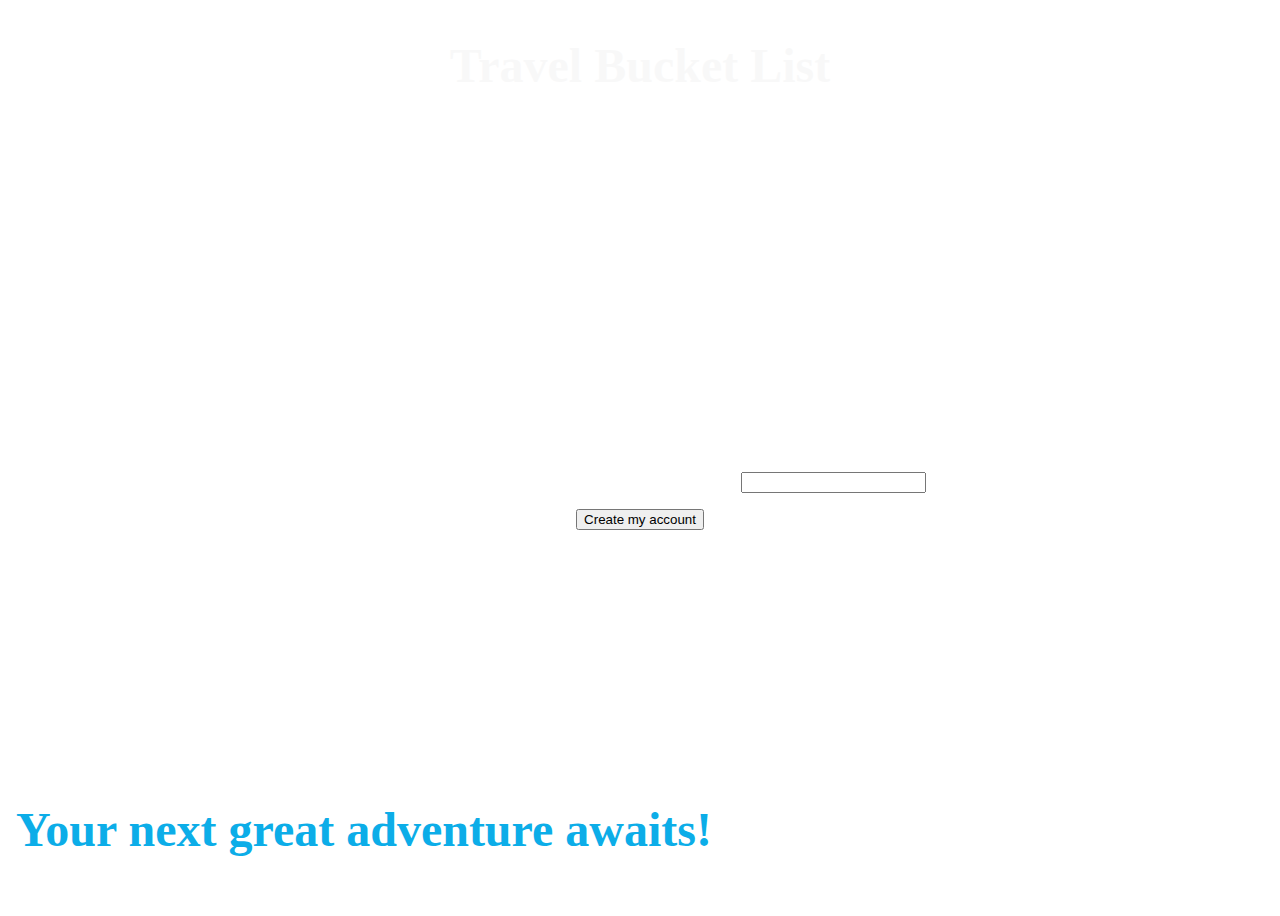
<file: index.html>
<!DOCTYPE html>
<html lang="en">
<head>
    <meta charset="UTF-8">
    <meta name="viewport" content="width=device-width, initial-scale=1.0">
    <title>User log in Page</title>
    <link rel="stylesheet" href="index.css">
    <script src="index.js" defer></script>
</head>
<body>
    <div>
        <h1>Travel Bucket List</h1>
        <form id="user_input" action="http://localhost:3000/users" method="post">
            <label id="label">Enter your unique user name:  </label>
            <input id="button"
            type="text" id="user_name" name="user_name">
            <input id="button" type="submit" value = "Create my account">
        </form>
        <h2> Your next great adventure awaits!</h2>
        
    </div>
</body>
</html>
</file>
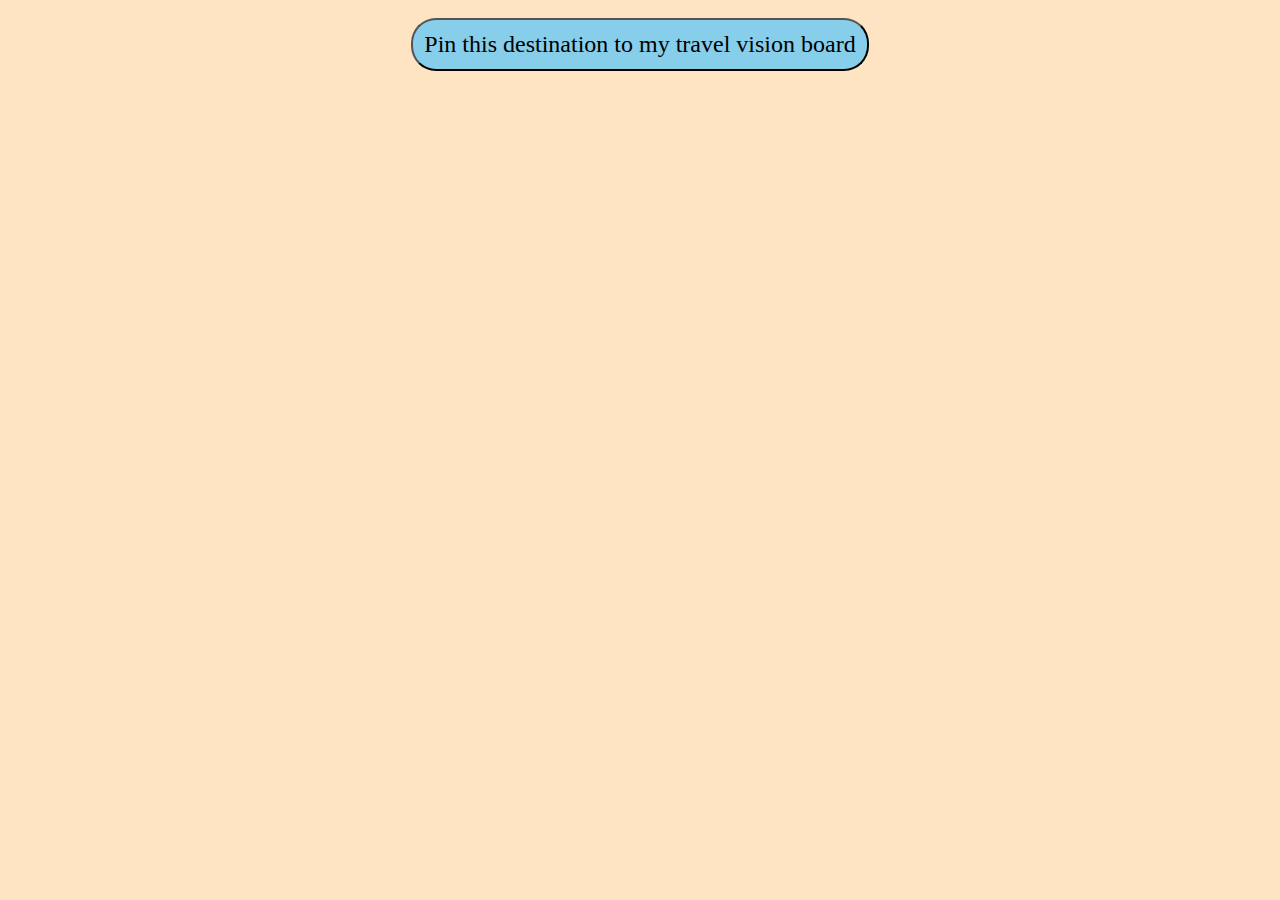
<file: destination.html>
<!DOCTYPE html>
<html lang="en">
<head>
    <meta charset="UTF-8">
    <meta name="viewport" content="width=device-width, initial-scale=1.0">
    <title>Destination Show Page</title>
    <link rel="stylesheet" href="destination.css">
    <script src="destination.js" defer></script>
</head>
<body>
<form action="http://localhost:3000/vision_boards" method="post">
        <input type="hidden" id="user_id" name ="user_id">
        <input type="hidden" id="destination_id" name ="destination_id">
        <input type="submit" value="Pin this destination to my travel vision board">
</form>
</body>
</html>
</file>
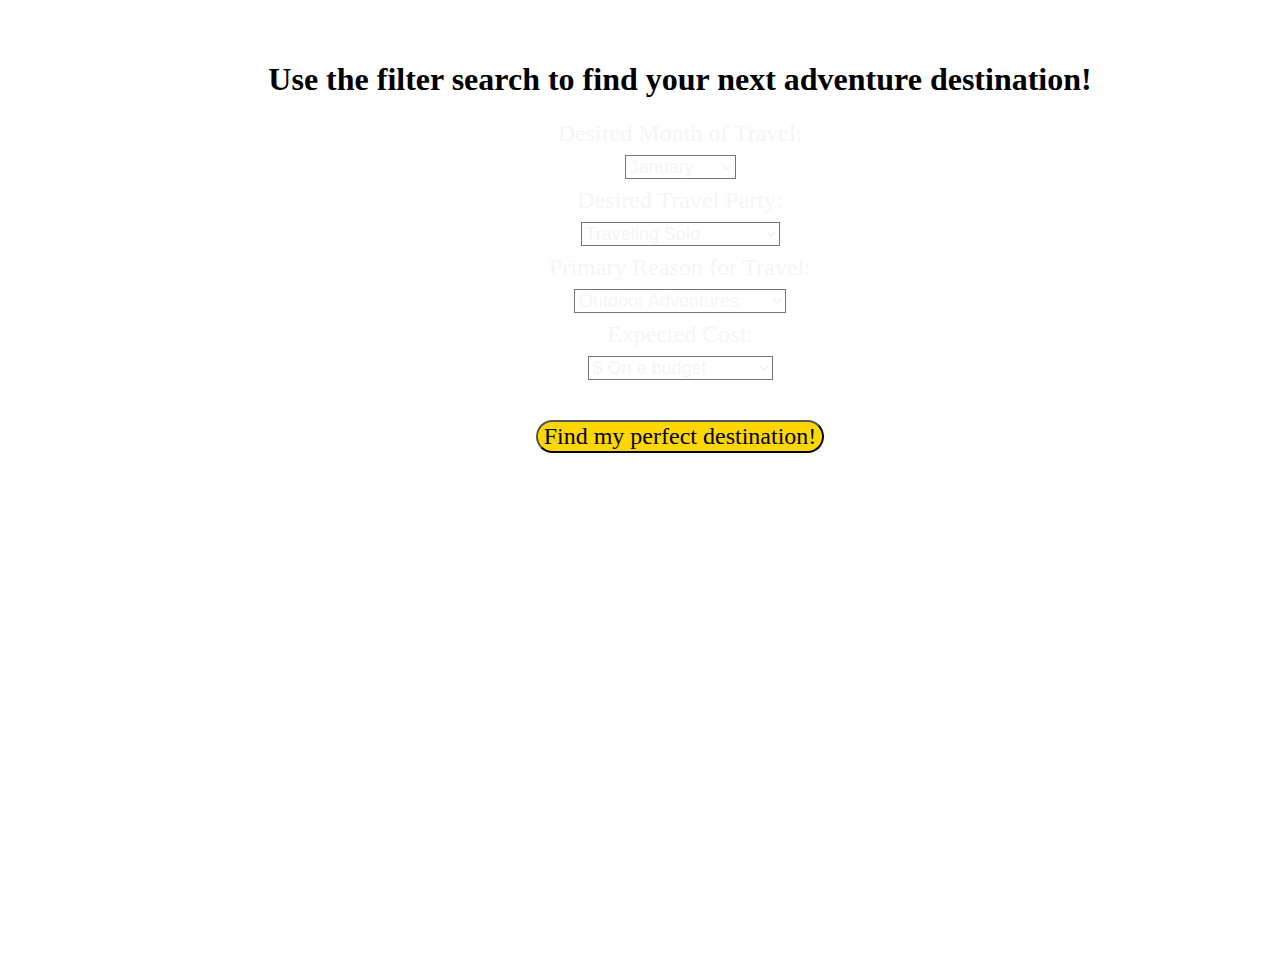
<file: destination_filter.html>
<!DOCTYPE html>
<html lang="en">
<head>
    <meta charset="UTF-8">
    <meta name="viewport" content="width=device-width, initial-scale=1.0">
    <title>Document</title>
    <link rel="stylesheet" href="destination_filter.css">
    <script src="destination_filter.js" defer></script>
</head>
<body>
    <div> 
    <h1> Use the filter search to find your next adventure destination!</h1>
            <form action="http://localhost:3001/destination_filter.html"method="get">
                <label class="tags">Desired Month of Travel:</label>
                <select class="tags" name="month">
                    <option value="January">January</option> 
                    <option value="February">February</option>
                    <option value="March">March</option>
                    <option value="April">April</option>
                    <option value="May">May</option>
                    <option value="June">June</option>
                    <option value="July">July</option>
                    <option value="August">August</option>
                    <option value="September">September</option>
                    <option value="October">October</option>
                    <option value="November">November</option>
                    <option value="December">December</option>
                </select>
                <label class="party">Desired Travel Party:</label>                   
                <select class="party" name="travel_party">
                    <option value="Solo">Traveling Solo</option>
                    <option value="Couple">Traveling as a couple</option>
                    <option value="Family">Traveling as a family</option>
                    <option value="Group">Traveling with a group</option>
                </select>                    
                <label class="reason">Primary Reason for Travel:</label>
                <select class="reason" name="primary_reason">
                    <option value="Outdoor adventures">Outdoor Adventures</option>
                    <option value="Thrill-seeker's paradise">Thrill Seeker's Paradise</option>
                    <option value="Relaxation">Relaxation</option>
                    <option value="Jaw dropping scenery">Jaw Dropping Scenery</option>
                    <option value="Foodies' heaven">Foodies' Heaven </option>
                    <option value="Cultural immersion">Cultural Immersion</option>
                </select>
                <label class="cost">Expected Cost:</label>
                <select class="cost" name="cost">
                    <option value="$">$ On a budget</option>
                    <option value="$$">$$ Mid Range</option>
                    <option value="$$$">$$$ Luxury Vacation</option>
                <select>
                <input type="hidden" id="user_id" name="user_id" value="">
                <input type="submit" value = "Find my perfect destination!">
            </form>
    </div>
</body>
</html>
</file>
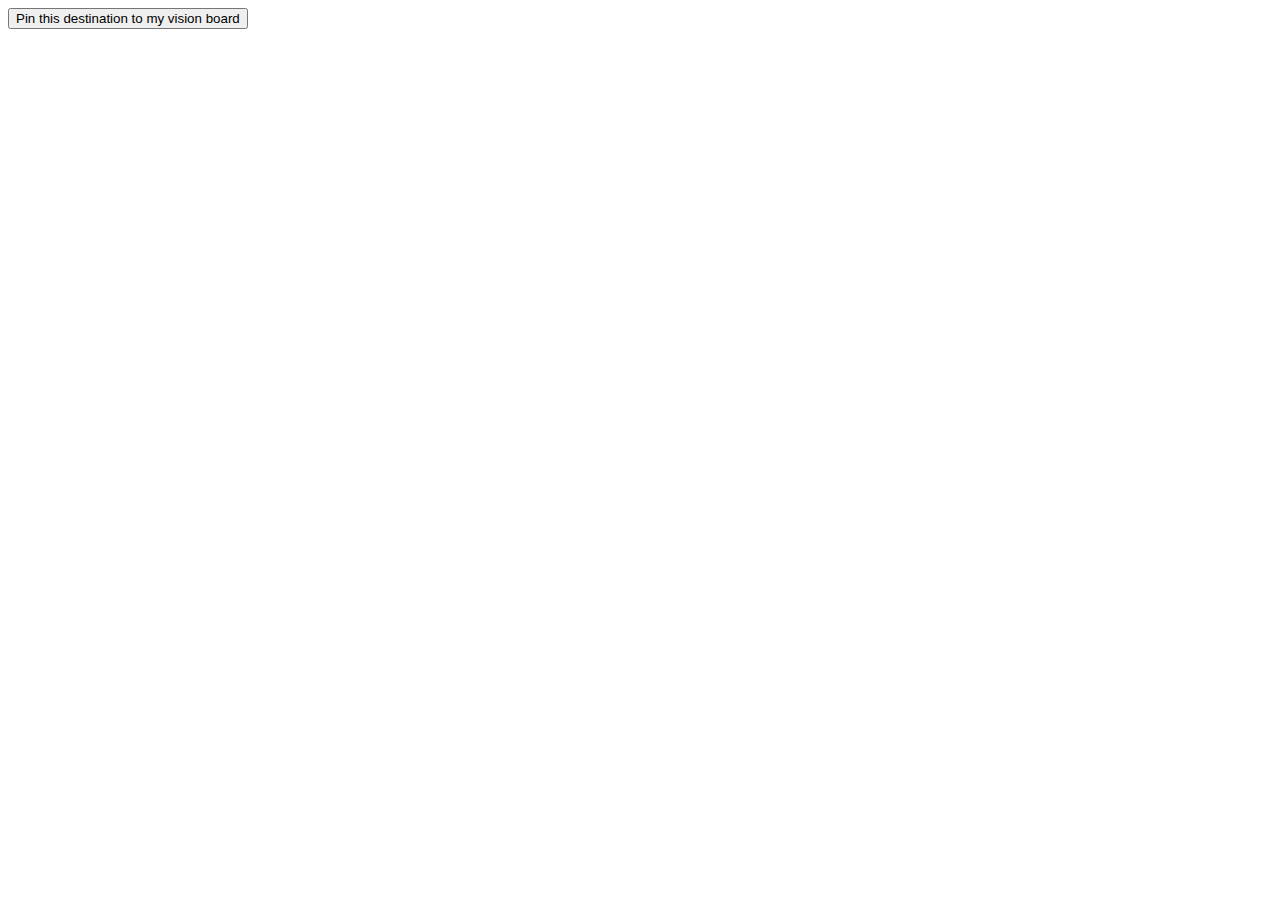
<file: show.html>
<!DOCTYPE html>
<html lang="en">
<head>
    <meta charset="UTF-8">
    <meta name="viewport" content="width=device-width, initial-scale=1.0">
    <title>Destination Show Page</title>
    <script src="show.js" defer></script>
</head>
<body>
    <form action="http://localhost:3000/vision_boards" method="post">
        <input type="hidden" name ="user_id">
        <input type="hidden" name ="destination_id">
        <input type="submit" value ="Pin this destination to my vision board">
    </form>
</body>
</html>
</file>
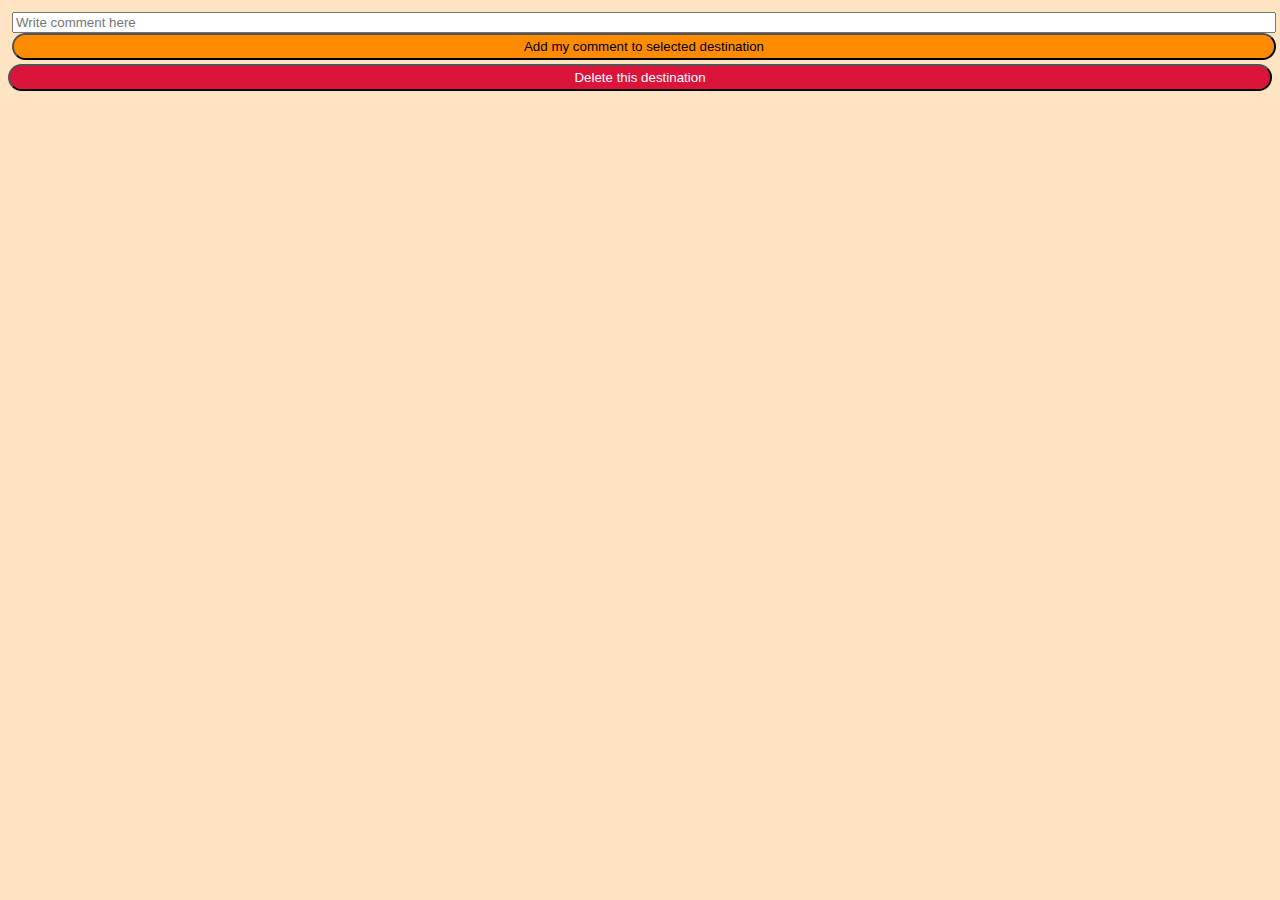
<file: vision_board.html>
<!DOCTYPE html>
<html lang="en">
<head>
    <meta charset="UTF-8">
    <meta name="viewport" content="width=device-width, initial-scale=1.0">
    <title>My Vision Board</title>
    <script src="vision_board.js" defer></script>
    <link rel="stylesheet" href="vision_board.css">
</head>
<body>
    <div class="comment-update">
        <form action="" method="post">
            <input type="hidden" name ="_method" value="patch">
            <input type="hidden" id="user_id" name ="user_id">
            <input type="hidden" id="destination_id" name ="destination_id">
            <input type="string" name="comment" placeholder = "Write comment here">
            <input id= "add_comment" type="submit" value="Add my comment to selected destination">
        </form>
    </div>
    <div class="delete-destination">
        <form action="" method="post">
            <input type="hidden" name ="_method" value="delete">
            <input type="hidden" id="user_id" name ="user_id">
            <input type="hidden" id="destination_id" name ="destination_id">
            <input id="delete" type="submit" value="Delete this destination">
        </form>
    </div>
</body>
</html>
</file>
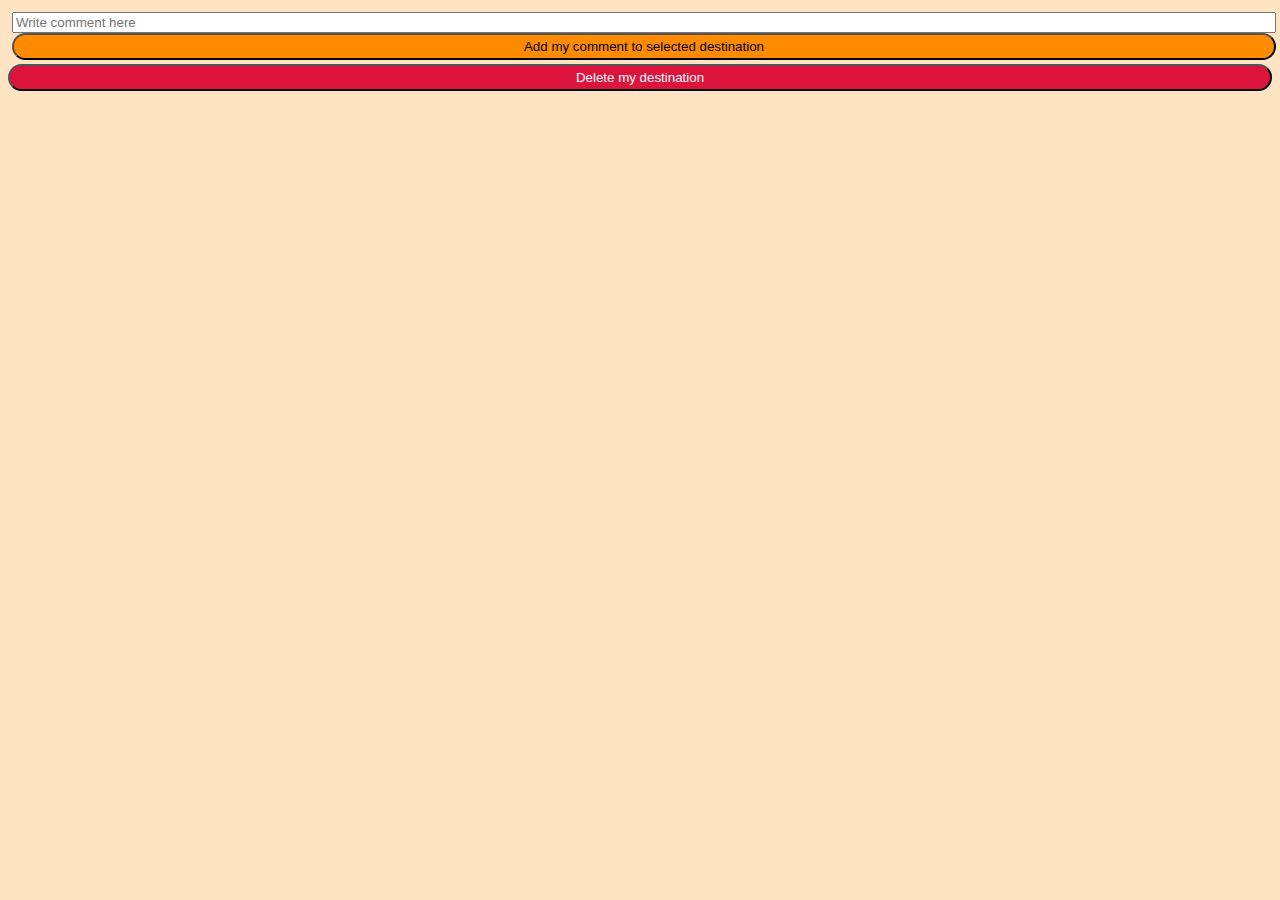
<file: vision_board_comment.html>
<!DOCTYPE html>
<html lang="en">
<head>
    <meta charset="UTF-8">
    <meta name="viewport" content="width=device-width, initial-scale=1.0">
    <title>My Vision Board</title>
    <script src="vision_board.js" defer></script>
    <link rel="stylesheet" href="vision_board.css">
</head>
<body>
    <div class="comment-update">
        <form action="" method="post">
            <input type="hidden" name ="_method" value="patch">
            <input type="hidden" id="user_id" name ="user_id">
            <input type="hidden" id="destination_id" name ="destination_id">
            <input type="string" name="comment" placeholder = "Write comment here">
            <input id= "add_comment" type="submit" value="Add my comment to selected destination">
        </form>
    </div>
    <div class="delete-destination">
        <form action="" method="post">
            <input type="hidden" name ="_method" value="delete">
            <input type="hidden" id="user_id" name ="user_id">
            <input type="hidden" id="destination_id" name ="destination_id">
            <input id="delete" type="submit" value="Delete my destination">
        </form>
    </div>
</body>
</html>
</file>
<file: index.css>
body{
    background-image: url("https://www.tripsavvy.com/thmb/qeJZ2GNovDJ_xj1bEjsO7VAYfJk=/960x0/filters:no_upscale():max_bytes(150000):strip_icc()/Waitomo-b982230b249a4eaf84a8e9cb07347591.jpg");
    background-size: cover;
    background-position-y: center;
}

div {

    height: 100vh;
    width: 100vw;  
}

h1{
    color: rgba(245, 245, 245, 0.633);
    position: absolute;
    left: 50%;
    transform: translate(-50%, -50%);
    padding-top: 50px;
    font-family: fantasy;
    font-size: xxx-large;

}
h2{
    font-family: cursive;
    position: absolute;
    bottom: 3px;
    left: 16px;
    font-size: xxx-large;
    color: rgb(12, 173, 232);


}
#user_input {
    font-size: xx-large;
    text-align: center;
    color: rgb(255, 255, 255);
    position: absolute;
    top: 55%;
    left: 50%;
    transform: translate(-50%, -50%);

}


#label {
    font-family: cursive;
    font-size: xx-large;
    color: white;
}
</file>
<file: destination.css>
body {
    background-color: bisque;
    max-height: 90vh;
    max-width: 100vw;
}
h1 {
    display: block;
    font-size: 2em;
    /* margin-block-start: 0 em;
    margin-block-end: 0.67em;
    margin-inline-start: 0px;
    margin-inline-end: 0px; */
    margin-right: 1 em;
    font-weight: bold;
    font-family: 'Courier New', Courier, monospace;
    color: blue;
    text-align: center;
    width: 100%;
}

form {
    width: 100%;
    text-align: center;
}
img {
    width: 100%

}
form > h1 {

    max-width: 100%;
}

input {
    font-size: x-large;
    background-color: skyblue;
    border-radius: 25px;
    padding: 0.7rem;
    margin: 0.6rem;
    font-family: cursive
}
form > p {
    max-width: 100%;
}

p, p1 {
    font-family: fantasy;
    margin: 1rem;
    text-align: center;
    max-width: 95vw;
}

a {
    background-color: orchid;
    border-radius: 25px;
    padding: .25rem;
    font-family: fantasy;
}
</file>
<file: destination_filter.css>
body{

    background-image: url('https://i.imgur.com/Mw31lCp.jpg');
    background-size: cover;
    height: 100vh;
    width: 100vw;
}

body > div{
    height: 100%;
    width: 100%; 
    padding: 2rem;
}

h1 {
    color: black;
    font-family: fantasy;
    font-size: xx-large;
    text-align: center;

}

form {
    display: flex;
    flex-direction: column;
    align-items: center;
    
}

label, select {
    font-size: large;
    margin-bottom: 0.5rem;
    color: whitesmoke;
    background-color: inherit;
}

label {
    font-size: x-large;
    color: whitesmoke;
}

input {
    background-color: gold;
    font-size: x-large;
    border-radius: 25px;
    font-family: cursive;
    margin: 2rem;
}

h2 {
    color: black;
    font-family: fantasy;
    font-size: xx-large;
    text-align: center;
    display: flex;
    margin: 0px;

}

a{
    background-color: rgba(97, 82, 44, 0.304);
    position: relative;
    color: rgb(226, 183, 43);
    left: 50%;
    border-radius: 25px;
    padding: 1rem;
    position: static;
    display: flex;
    position: absolute;
    bottom: 318px;
    left: 900px;

}
</file>
<file: vision_board.css>
body {
    background-color: bisque;
    max-height: 100vh;
    max-width: 100vw;

}
#add_comment {
    background-color: darkorange;
    padding: .25rem;
    border-radius: 25px;

}

h1 {
        display: block;
        font-size: 2em;
        margin-block-start: 0em;
        margin-block-end: 0em;
        margin-inline-start: 0px;
        margin-inline-end: 0px;
        font-weight: bold;
        font-family: 'Courier New', Courier, monospace;
        color: blue;
        text-align: center;
}

#delete {

    background-color: crimson;
    padding: .25rem;
    color: white;
    border-radius: 25px;
}

div {
    height: 100%;
    width: 100%;
}

div.comment-update {
    /* display: flex; */
    padding: .25rem;
   
}

div.delete-destination {
    /* display: flex; */
    padding-bottom: .25rem;
}

img {
    height: 100%;
    width: 100%
}

form {
flex-direction: column;
display: flex;
}

p, p1 {
    font-family: fantasy;
    margin-block-start: 0em;
    margin-block-end: 0em;
    margin-inline-start: 0px;
    margin-inline-end: 0px;
    text-align: center;
    color: black;
    font-family: sans-serif;
}
</file>
